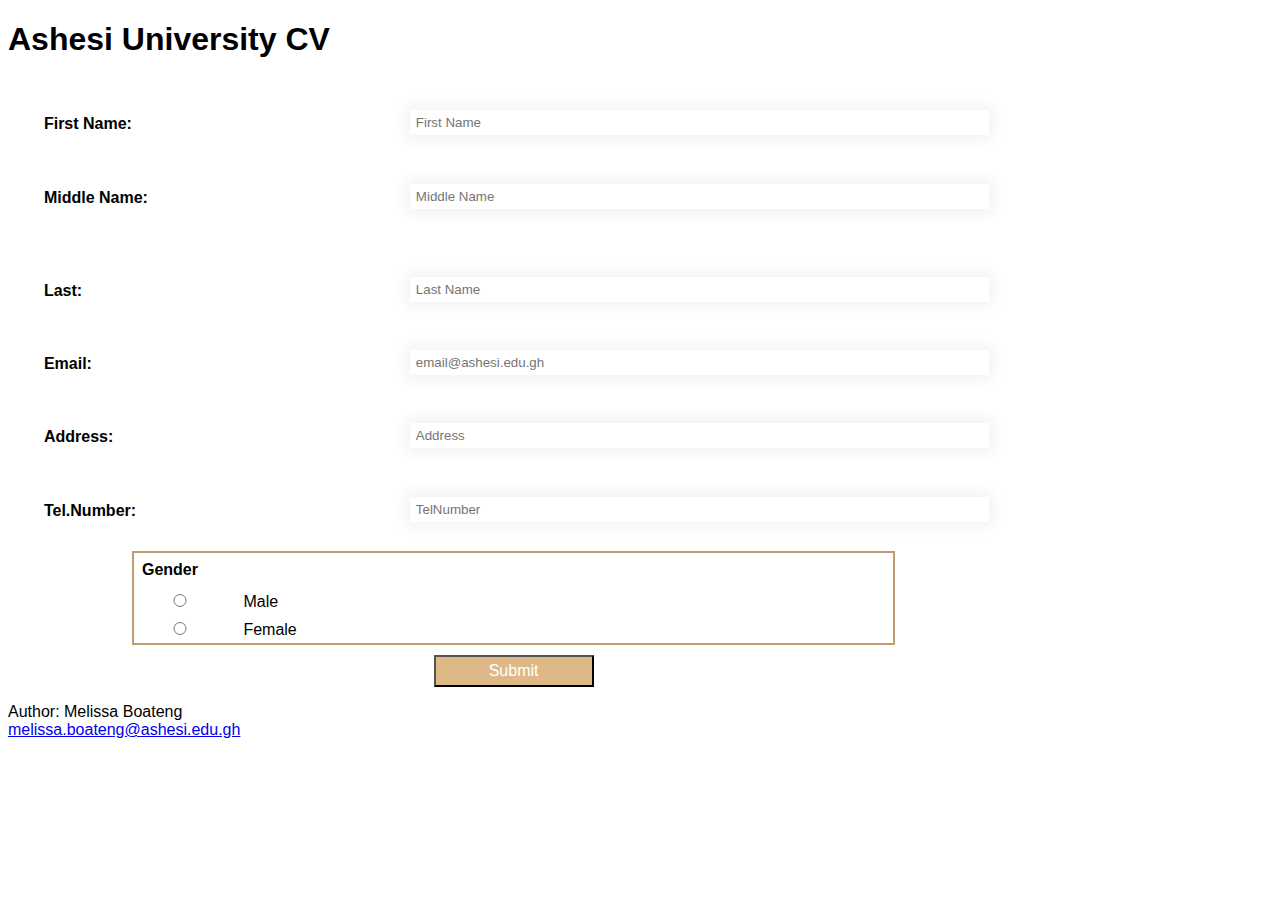
<file: index.html>
<!DOCTYPE html>
<html>
<head>
  <title></title>
  <link rel="stylesheet" href="mystyle.css">
  <script src="validity.js"></script>
</head>

<body>

    <h1 id="CV">Ashesi University CV </h1>
    <form name="newForm" class="form-box" onsubmit=" return validate()" action="CV.html" method="get" >
        
        <div class="field-group">
            <label >First Name:</label>
            <input type="text"  name="f_name"  placeholder="First Name">
            <div class ="error"id="first"></div>
        </div>
        <div class="field-group">
            <label>Middle Name:</label>
            <input type="text" name="M_name"  placeholder="Middle Name">
            <div class ="error"id="Middle"></div>
        </div>
            <div class="field-group">
                <label>Last:</label>
                <input type="text" name="l_name" placeholder="Last Name">
                <div class ="error" id="last"></div>
            </div>
                <div class="field-group">
                    <label>Email:</label>
                    <input type="text"  name="email"  placeholder="email@ashesi.edu.gh">
                    <div class ="error" id="emailE" ></div>
        </div>         
            <div class="field-group">
                    <label>Address: </label>
                <input type="text" name="Address" placeholder="Address"/>
                <div class ="error" id="AddressE" ></div>
        </div>   
         <div class="field-group">
            <label >Tel.Number:</label>
         <input type="text"  name="TelNumber"  placeholder="TelNumber">
         <div class ="error" id="TelNumberE" ></div>
         </div>
          
                    <div class="radio-box">
                        <p>Gender</p>
                        <input type="radio" id="maleE" name="gender" value="Male">
                        <label for="male">Male</label><br>
                        <input type="radio" id="femaleE" name="gender" value="Female">
                        <label for="female">Female</label><br>
                        <div class ="error" id="genderE" ></div>
          </div>
                        <button id="addStudentSubmit" type="submit" value="Submit" >Submit</button>
    </form>
            
<footer>
<p>Author: Melissa Boateng<br>
<a href="mailto:melissa.boateng@ashesi.edu.gh">melissa.boateng@ashesi.edu.gh</a></p>
</footer>
</body>
</html>
</file>
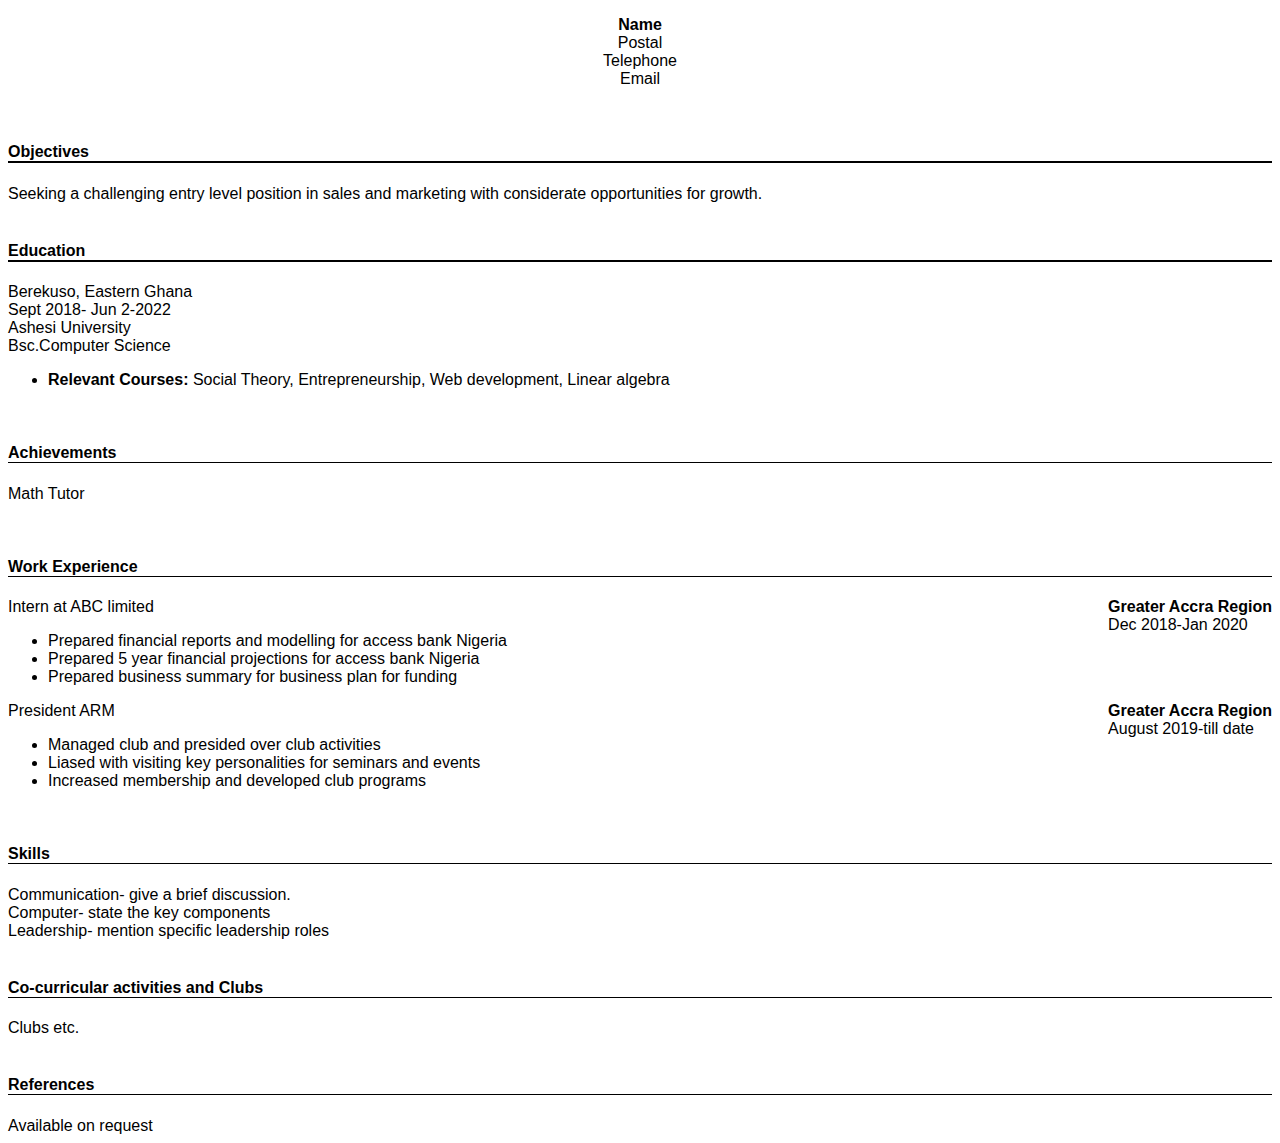
<file: CV.html>
<!DOCTYPE html>
<html>
   <head>
      <link rel="stylesheet" href="mystyle.css">
   </head>

<body style = "font-family: Verdana, Geneva, Tahoma, sans-serif";margin :100px>
        <div style="text-align:center">
            <p>
                <strong style="font-size: medium;">Name</strong>
                <br>
                Postal 
                <br>
                Telephone
                <br>
                Email


            </p>
        </div>
        <br>

        <div>
        <h4 style="border-bottom: 2px solid;">Objectives</h4>
            Seeking a challenging entry level position in sales and marketing with considerate opportunities for growth.
        </div>
        <br>

        <div> 
            <h4 style="border-bottom: 2px solid;">Education</h4>
            
            <p>
            <div style="float:end">
                <bold>Berekuso, Eastern Ghana</bold>
                <br>
                Sept 2018- Jun 2-2022
            </div>
            <bold style="font-size: medium";>Ashesi University</bold>
            <br>
             Bsc.Computer Science


            </p>

        <ul>
            <li><strong> Relevant  Courses: </strong> Social Theory, Entrepreneurship, Web development, Linear algebra
            </li> 
        </ul>
        </div>
    <br>

    <div>
        <h4 style="border-bottom: 1px solid;">Achievements</h4>
        <p> Math Tutor</p>

    </div>
    <br>

    <div>
        <h4 style="border-bottom: 1px solid;">Work Experience</h4>
        
        <p>
            <div style="float:right">
                <strong>Greater Accra Region</strong>
                <br>
                Dec 2018-Jan 2020
            </div>
             <bold>Intern at ABC limited</bold>
            <ul>
                <li>Prepared financial reports and modelling for access bank Nigeria</li>
                <li>Prepared 5 year financial projections for access bank Nigeria</li>
                <li>Prepared business summary for business plan for funding</li>
            </ul>
        </p>
        <p>
            <div style="float:right">
                <strong>Greater Accra Region</strong>
                <br>
                August 2019-till date
            </div>
             <bold>President ARM</bold>
            <ul>
                <li>Managed club and presided over club activities</li>
                <li>Liased with visiting key personalities for seminars and events</li>
                <li>Increased membership and developed club programs</li>
            </ul>
        </p>
    <br>

    <div> 
        <h4 style="border-bottom: 1px solid;">Skills</h4>
        Communication- give a brief discussion.
        <br>
        Computer- state the key components
        <br>
        Leadership- mention specific leadership roles
    </div>
    <br>
    <div> 
        <h4 style="border-bottom: 1px solid;">Co-curricular activities and Clubs</h4>
        Clubs etc.
    </div>
    <br>
    <div> 
        <h4 style="border-bottom: 1px solid;">References</h4>
        Available on request
    </div>
</body>
</html>
</file>
<file: mystyle.css>
:root {
    --main-bg-color: rgb(119, 50, 25);
  }
  html {
    font: 1em sans-serif;
  }
  .form-box {
    background-color: var(--content-bg);
    color: var(--content-text);
    width: 80%;
    border: 5px solid brown (192, 155, 116);
    margin: 0%;
    padding: 0%;
    display: flex;
    flex-flow: column wrap;
    justify-content: left;
  }
  .form-box .field-group {
    flex: 0 1 75%;
    display: flex;
    flex-flow: row wrap;
    margin: 2%;
    align-items: flex-start;
  }
  
  .form-box .field-group input {
    padding: 5px 6px;
    flex: 5 2;
    margin: 1%;
  }
  .form-box .field-group label {
    font-weight: bold;
    flex: 3 1;
    padding: 5px 6px;
    margin: 1%;
  }
  .form-box .field-group .short-column {
    display: flex;
    flex: 0 1 12%;
    flex-flow: column;
    align-items: center;
  }
  .form-box .field-group .short-column label {
    flex: 0 1 18%;
    padding: 0;
    justify-content: center;
    align-content: space-around;
  }
  .form-box .field-group .short-column input[type="checkbox"]:focus {
    flex: 0 1 20%;
    padding: 0;
    justify-content: center;
    align-content: space-around;
    color: burlywood;
  }
  
  .form-box .field-group .short-column input[type="checkbox"] {
    flex: 0 1 20%;
    padding: 0;
    justify-content: center;
    color: burlywood;
  }
  
  .form-box button {
    background-color: burlywood;
    flex: 3 1;
    align-self: center;
    width: 10rem;
    color: white;
    padding: 5px 6px;
    text-align: center;
    display: inline-block;
    font-size: 1em;
  }
  .form-box button:disabled {
    background-color: gray;
  }
  .form-box input {
    width: 30%;
    padding: 5px 6px;
    margin: 1%;
  }
  .form-box label {
    width: 10%;
    font-weight: bold;
    padding: 5px 6px;
    margin: 1%;
  }
  .form-box .hidden {
    visibility: hidden;
  }
  .form-box .radio-box {
    align-self: center;
    flex: 5 1;
    background-color: var(--content-bg);
    color: var(--content-text);
    width: 75%;
    border: 2px solid rgb(192, 155, 116);
    margin: 1%;
    padding: 0%;
  }
  .form-box .radio-box p {
    color: var(--content-text);
    font-weight: bold;
    width: 100%;
    margin: 1%;
    padding: 0%;
  }
  .form-box .radio-box input {
    width: 10%;
  }
  .form-box .radio-box input + label {
    width: 30%;
    font-weight: normal;
  }
  .form-box .error-msg {
    border: 1px solid var(--error-text);
    color: var(--error-text);
    background-color: var(--action-bg);
  }
  .form-box .info-msg {
    color: var(--layout-text);
    font-size: 0.25em;
  }
  input[type=text] {
    padding:10px;
    border:0;
    box-shadow:0 0 15px 4px rgba(0,0,0,0.06);
  }
</file>
